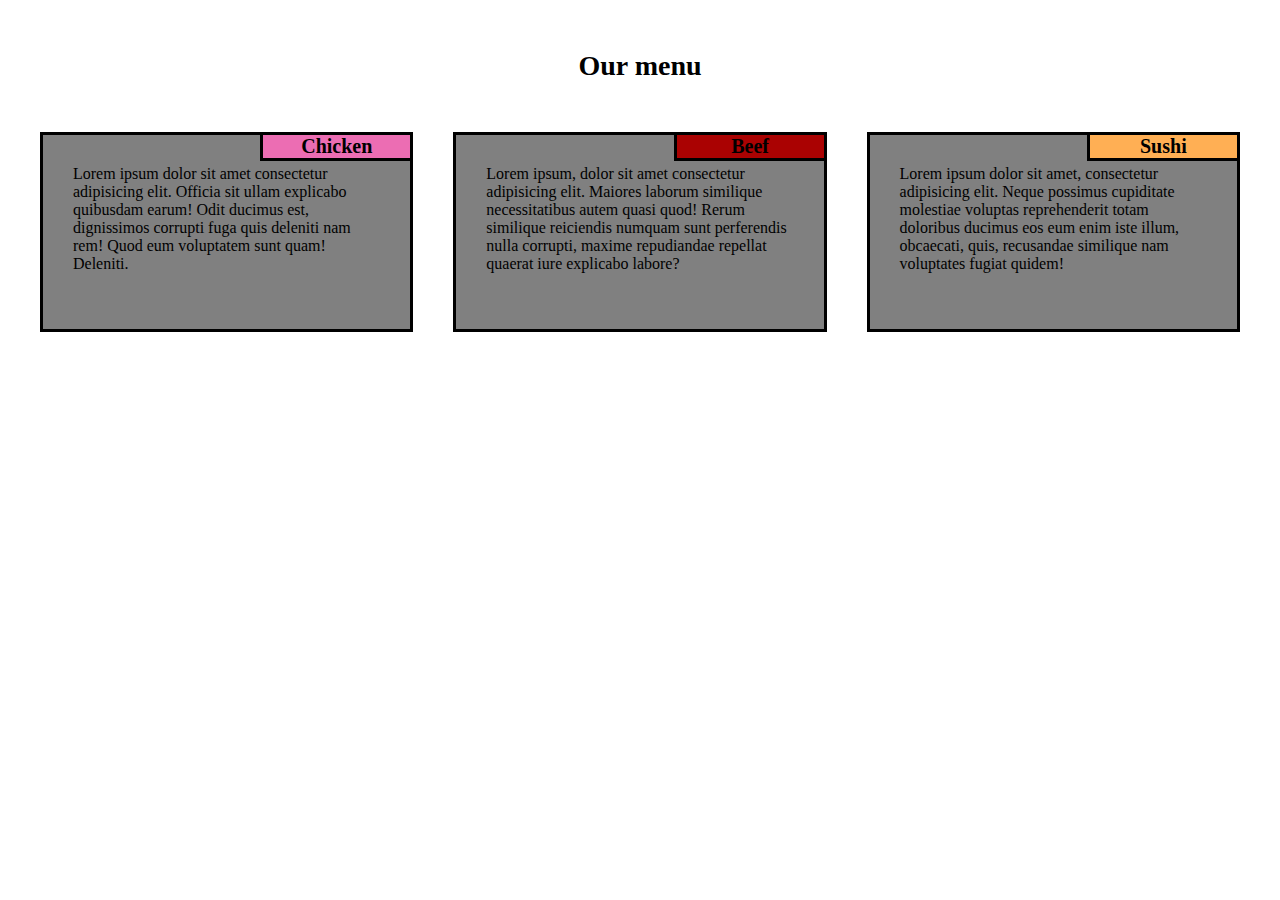
<file: mod2-solution/index.html>
<!DOCTYPE html>
<html lang="en">
<head>
    <meta charset="UTF-8">
    <meta http-equiv="X-UA-Compatible" content="IE=edge">
    <meta name="viewport" content="width=device-width, initial-scale=1.0">
    <title>Document</title>

    <link href="css/style.css" type="text/css" rel="stylesheet">
</head>
<body>
    <h1>Our menu</h1>
    <div class="row">
        <div class="col-lg-4 col-md-6 col-sm-12">
            <div class="content">
                <h2 id="chicken">Chicken</h2>
                <p>Lorem ipsum dolor sit amet consectetur adipisicing elit. Officia sit ullam explicabo quibusdam earum! Odit ducimus est, dignissimos corrupti fuga quis deleniti nam rem! Quod eum voluptatem sunt quam! Deleniti.</p>
            </div>
        </div>
        
        <div class="col-lg-4 col-md-6 col-sm-12">
            <div class="content">
                <h2 id="beef">Beef</h2>
                <p>Lorem ipsum, dolor sit amet consectetur adipisicing elit. Maiores laborum similique necessitatibus autem quasi quod! Rerum similique reiciendis numquam sunt perferendis nulla corrupti, maxime repudiandae repellat quaerat iure explicabo labore?</p>
            </div>
        </div>
        
        <div class="col-lg-4 col-md-12 col-sm-12">
            <div class="content">
                <h2 id="sushi">Sushi</h2>
                <p>Lorem ipsum dolor sit amet, consectetur adipisicing elit. Neque possimus cupiditate molestiae voluptas reprehenderit totam doloribus ducimus eos eum enim iste illum, obcaecati, quis, recusandae similique nam voluptates fugiat quidem!</p>
            </div>
        </div>
     </div>
</body>
</html>
</file>
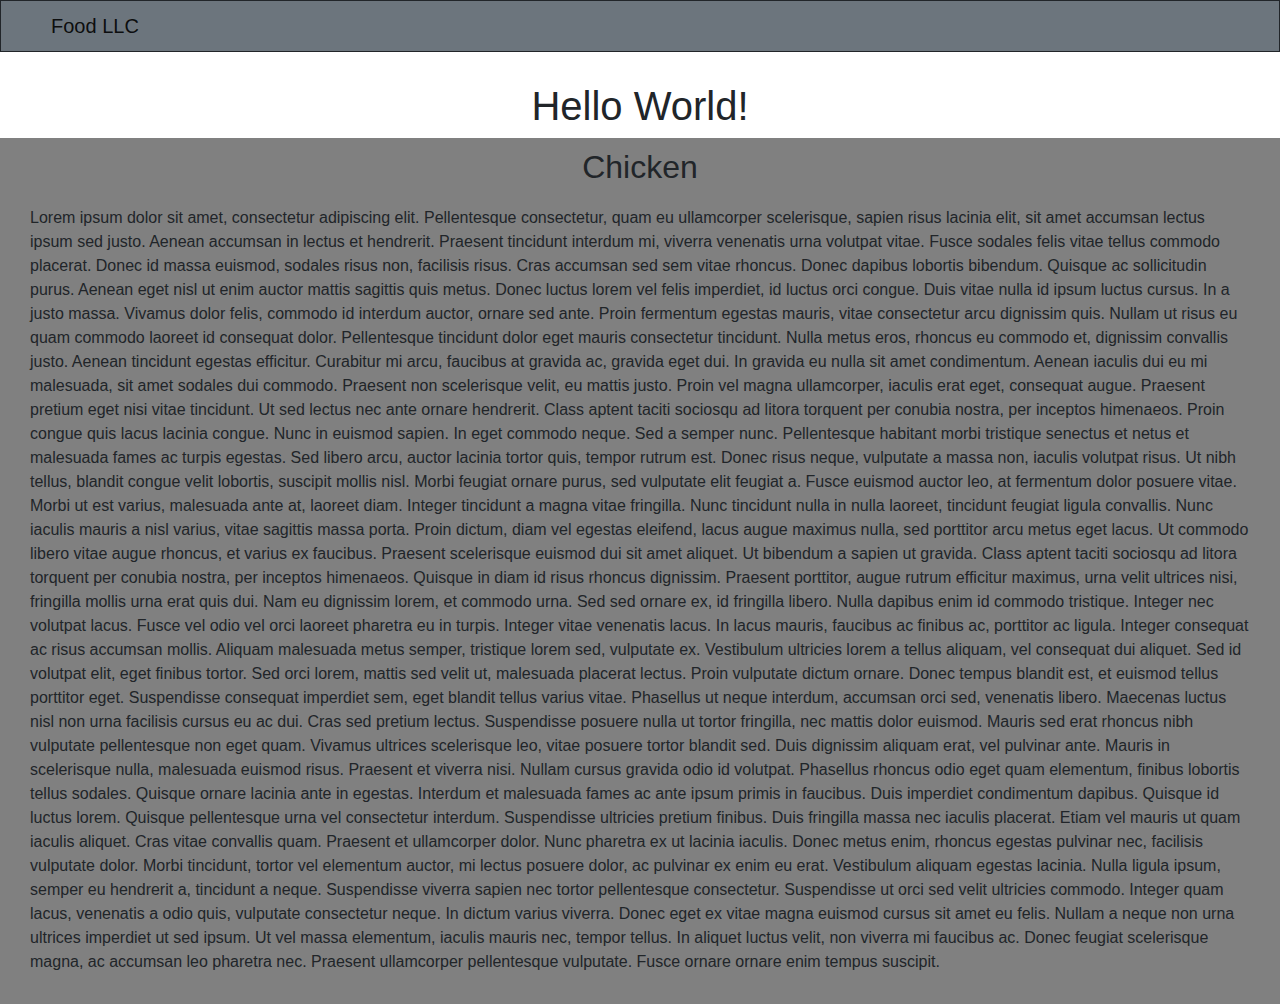
<file: mod3-solution/index.html>
<!DOCTYPE html>
<html lang="en">
<head>
    <meta charset="UTF-8">
    <meta http-equiv="X-UA-Compatible" content="IE=edge">
    <meta name="viewport" content="width=device-width, initial-scale=1.0">
    <link rel="stylesheet" href="css/bootstrap.min.css">
    <link rel="stylesheet" href="css/style.css">
    <title>Assignment </title>
</head>
<body>
    
    <nav class="navbar navbar-light bg-secondary border border-dark">
        <div class="container-fluid">
            <a class="navbar-brand" href="#">Food LLC</a>
            <button class="navbar-toggler d-block d-xl-none" type="button" data-bs-toggle="collapse" data-bs-target="#navbarNav" aria-controls="navbarNav" aria-expanded="false" aria-label="Toggle navigation">
            <span class="navbar-toggler-icon"></span>
            </button>
              <div class="collapse navbar-collapse" id="navbarNav" >
                <ul class="navbar-nav">
                  <li class="nav-item col-12 bg-light border border-bottom-0 border-dark">
                    <a class="nav-link active" href="#">Chicken</a>
                  </li>
                  <li class="nav-item col-12 bg-light border border-bottom-0 border-dark">
                    <a class="nav-link" href="#">Beef</a>
                  </li>
                  <li class="nav-item col-12 bg-light border border-bottom-0 border-dark">
                    <a class="nav-link" href="#">Sushi</a>
                  </li>
                </ul>
              </div>

        </div>
    </nav>

    <div class="main container-fluid">
      <h1 class="text-center">Hello World!</h1>
    
    
      <section class="content">
      <h2 class=text-center>Chicken</h2>
      <p>
      
        Lorem ipsum dolor sit amet, consectetur adipiscing elit. Pellentesque consectetur, quam eu ullamcorper scelerisque, sapien risus lacinia elit, sit amet accumsan lectus ipsum sed justo. Aenean accumsan in lectus et hendrerit. Praesent tincidunt interdum mi, viverra venenatis urna volutpat vitae. Fusce sodales felis vitae tellus commodo placerat. Donec id massa euismod, sodales risus non, facilisis risus. Cras accumsan sed sem vitae rhoncus. Donec dapibus lobortis bibendum. Quisque ac sollicitudin purus. Aenean eget nisl ut enim auctor mattis sagittis quis metus. Donec luctus lorem vel felis imperdiet, id luctus orci congue. Duis vitae nulla id ipsum luctus cursus. In a justo massa. Vivamus dolor felis, commodo id interdum auctor, ornare sed ante. Proin fermentum egestas mauris, vitae consectetur arcu dignissim quis. Nullam ut risus eu quam commodo laoreet id consequat dolor.
        
        Pellentesque tincidunt dolor eget mauris consectetur tincidunt. Nulla metus eros, rhoncus eu commodo et, dignissim convallis justo. Aenean tincidunt egestas efficitur. Curabitur mi arcu, faucibus at gravida ac, gravida eget dui. In gravida eu nulla sit amet condimentum. Aenean iaculis dui eu mi malesuada, sit amet sodales dui commodo. Praesent non scelerisque velit, eu mattis justo. Proin vel magna ullamcorper, iaculis erat eget, consequat augue.
        
        Praesent pretium eget nisi vitae tincidunt. Ut sed lectus nec ante ornare hendrerit. Class aptent taciti sociosqu ad litora torquent per conubia nostra, per inceptos himenaeos. Proin congue quis lacus lacinia congue. Nunc in euismod sapien. In eget commodo neque. Sed a semper nunc.
        
        Pellentesque habitant morbi tristique senectus et netus et malesuada fames ac turpis egestas. Sed libero arcu, auctor lacinia tortor quis, tempor rutrum est. Donec risus neque, vulputate a massa non, iaculis volutpat risus. Ut nibh tellus, blandit congue velit lobortis, suscipit mollis nisl. Morbi feugiat ornare purus, sed vulputate elit feugiat a. Fusce euismod auctor leo, at fermentum dolor posuere vitae. Morbi ut est varius, malesuada ante at, laoreet diam.
        
        Integer tincidunt a magna vitae fringilla. Nunc tincidunt nulla in nulla laoreet, tincidunt feugiat ligula convallis. Nunc iaculis mauris a nisl varius, vitae sagittis massa porta. Proin dictum, diam vel egestas eleifend, lacus augue maximus nulla, sed porttitor arcu metus eget lacus. Ut commodo libero vitae augue rhoncus, et varius ex faucibus. Praesent scelerisque euismod dui sit amet aliquet. Ut bibendum a sapien ut gravida.
        
        Class aptent taciti sociosqu ad litora torquent per conubia nostra, per inceptos himenaeos. Quisque in diam id risus rhoncus dignissim. Praesent porttitor, augue rutrum efficitur maximus, urna velit ultrices nisi, fringilla mollis urna erat quis dui. Nam eu dignissim lorem, et commodo urna. Sed sed ornare ex, id fringilla libero. Nulla dapibus enim id commodo tristique. Integer nec volutpat lacus. Fusce vel odio vel orci laoreet pharetra eu in turpis. Integer vitae venenatis lacus. In lacus mauris, faucibus ac finibus ac, porttitor ac ligula. Integer consequat ac risus accumsan mollis. Aliquam malesuada metus semper, tristique lorem sed, vulputate ex. Vestibulum ultricies lorem a tellus aliquam, vel consequat dui aliquet. Sed id volutpat elit, eget finibus tortor.
        
        Sed orci lorem, mattis sed velit ut, malesuada placerat lectus. Proin vulputate dictum ornare. Donec tempus blandit est, et euismod tellus porttitor eget. Suspendisse consequat imperdiet sem, eget blandit tellus varius vitae. Phasellus ut neque interdum, accumsan orci sed, venenatis libero. Maecenas luctus nisl non urna facilisis cursus eu ac dui. Cras sed pretium lectus. Suspendisse posuere nulla ut tortor fringilla, nec mattis dolor euismod. Mauris sed erat rhoncus nibh vulputate pellentesque non eget quam. Vivamus ultrices scelerisque leo, vitae posuere tortor blandit sed. Duis dignissim aliquam erat, vel pulvinar ante. Mauris in scelerisque nulla, malesuada euismod risus. Praesent et viverra nisi. Nullam cursus gravida odio id volutpat. Phasellus rhoncus odio eget quam elementum, finibus lobortis tellus sodales.
        
        Quisque ornare lacinia ante in egestas. Interdum et malesuada fames ac ante ipsum primis in faucibus. Duis imperdiet condimentum dapibus. Quisque id luctus lorem. Quisque pellentesque urna vel consectetur interdum. Suspendisse ultricies pretium finibus. Duis fringilla massa nec iaculis placerat. Etiam vel mauris ut quam iaculis aliquet. Cras vitae convallis quam.
        
        Praesent et ullamcorper dolor. Nunc pharetra ex ut lacinia iaculis. Donec metus enim, rhoncus egestas pulvinar nec, facilisis vulputate dolor. Morbi tincidunt, tortor vel elementum auctor, mi lectus posuere dolor, ac pulvinar ex enim eu erat. Vestibulum aliquam egestas lacinia. Nulla ligula ipsum, semper eu hendrerit a, tincidunt a neque. Suspendisse viverra sapien nec tortor pellentesque consectetur. Suspendisse ut orci sed velit ultricies commodo.
        
        Integer quam lacus, venenatis a odio quis, vulputate consectetur neque. In dictum varius viverra. Donec eget ex vitae magna euismod cursus sit amet eu felis. Nullam a neque non urna ultrices imperdiet ut sed ipsum. Ut vel massa elementum, iaculis mauris nec, tempor tellus. In aliquet luctus velit, non viverra mi faucibus ac. Donec feugiat scelerisque magna, ac accumsan leo pharetra nec. Praesent ullamcorper pellentesque vulputate. Fusce ornare ornare enim tempus suscipit.</p>




    </section>
  </div>





<script src="https://cdn.jsdelivr.net/npm/@popperjs/core@2.10.2/dist/umd/popper.min.js" integrity="sha384-7+zCNj/IqJ95wo16oMtfsKbZ9ccEh31eOz1HGyDuCQ6wgnyJNSYdrPa03rtR1zdB" crossorigin="anonymous"></script>
<script src="https://cdn.jsdelivr.net/npm/bootstrap@5.1.3/dist/js/bootstrap.min.js" integrity="sha384-QJHtvGhmr9XOIpI6YVutG+2QOK9T+ZnN4kzFN1RtK3zEFEIsxhlmWl5/YESvpZ13" crossorigin="anonymous"></script>
    
</body>
</html>
</file>
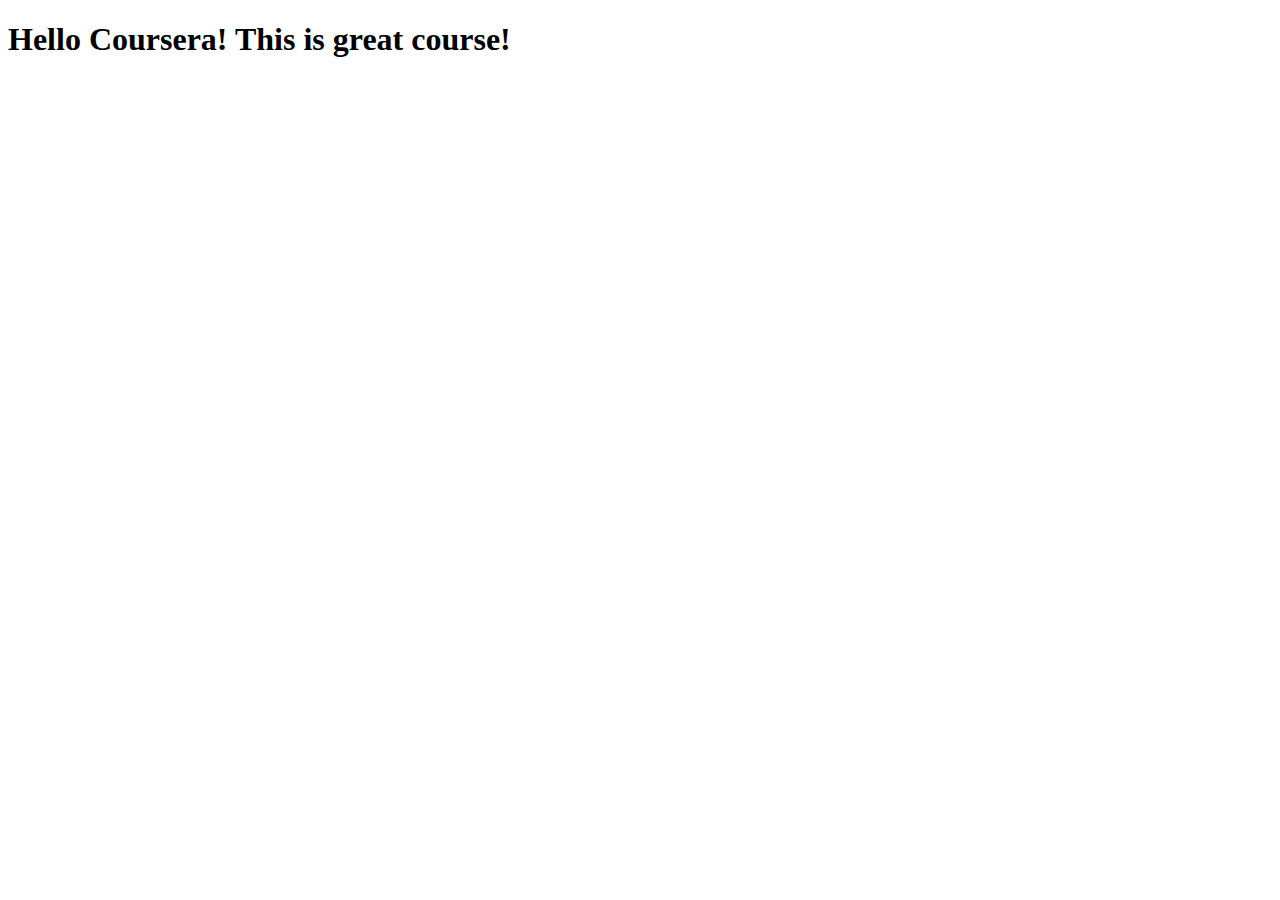
<file: site/index.html>
<!DOCTYPE html>
<html>
<head>
	<meta charset="utf-8">
	<meta name="viewport" content="width=device-width, initial-scale=1">
	<title>Hello Coursera</title>
</head>
<body>
<h1>Hello Coursera! This is great course!</h1>
</body>
</html>
</file>
<file: mod2-solution/css/style.css>
* {
    box-sizing: border-box;
    margin:0;
    padding:0;
}
body {
    margin-left: 20px;
    margin-right: 20px;
}


h1 {
    text-align: center;
    margin: 50px;
    font-size: 175%;
}
.row > div {
    position: relative;


}
.content {
    position: relative;
    overflow: hidden;
    height: 200px;
    padding: 30px;
    margin-left: 20px;
    margin-right: 20px;
    margin-bottom: 20px;
    background: gray;
    border: 3px solid black;
}
div > h2 {
    position: absolute;
    text-align: center;
    font-size: 125%;
    width: 150px;
    top: 0;
    right: 0;
    border: 3px solid black;
    border-top: 0;
    border-right: 0;
    margin:auto;
}

#chicken {
    background:rgb(236, 109, 179);

}
#beef {
    background: rgb(170, 2, 2);
}
#sushi {
    background:rgb(255, 175, 84);
}

/* Simple Responsive Framework */

.row {
    width: 100%;
}

/**** Large devices only ****/
@media (min-width: 992px) {
    .col-lg-1, .col-lg-2, .col-lg-3, .col-lg-4, .col-lg-5, .col-lg-6, .col-lg-7, .col-lg-8, .col-lg-9, .col-lg-10, .col-lg-11, .col-lg-12 {
        float:left;

    }
    .col-lg-1 {
        width: 8.33%;
    }
    .col-lg-2 {
        width: 16.66%;
    }
    .col-lg-3 {
        width: 25%;
    }
    .col-lg-4 {
        width: 33.33%;
    }
    .col-lg-5 {
        width: 41.66%;
    }
    .col-lg-6 {
        width: 50%;
    }
    .col-lg-7 {
        width: 58.33%;
    }
    .col-lg-8 {
        width: 66.66%;
    }
    .col-lg-9 {
        width: 74.99%;
    }
    .col-lg-10 {
        width: 83.33%;
    }
    .col-lg-11 {
        width: 91.66%;
    }
    .col-lg-12 {
        width: 100%;
    }
}

/**** Medium devices only ****/
@media (min-width:768px) and (max-width: 991px) {
    .col-md-1, .col-md-2, .col-md-3, .col-md-4, .col-md-5, .col-md-6, .col-md-7, .col-md-8, .col-md-9, .col-md-10, .col-md-11, .col-md-12 {
        float:left;
    }
    .col-md-1 {
        width: 8.33%;
    }
    .col-md-2 {
        width: 16.66%;
    }
    .col-md-3 {
        width: 25%;
    }
    .col-md-4 {
        width: 33.33%;
    }
    .col-md-5 {
        width: 41.66%;
    }
    .col-md-6 {
        width: 50%;
    }
    .col-md-7 {
        width: 58.33%;
    }
    .col-md-8 {
        width: 66.66%;
    }
    .col-md-9 {
        width: 74.99%;
    }
    .col-md-10 {
        width: 83.33%;
    }
    .col-md-11 {
        width: 91.66%;
    }
    .col-md-12 {
        width: 100%;
    }
}

/**** Small devices only ****/
@media (max-width: 768px) {
    .col-sm-1, .col-sm-2, .col-sm-3, .col-sm-4, .col-sm-5, .col-sm-6, .col-sm-7, .col-sm-8, .col-sm-9, .col-sm-10, .col-sm-11, .col-sm-12 {
        float:left;
    }
    .col-sm-1 {
        width: 8.33%;
    }
    .col-sm-2 {
        width: 16.66%;
    }
    .col-sm-3 {
        width: 25%;
    }
    .col-sm-4 {
        width: 33.33%;
    }
    .col-sm-5 {
        width: 41.66%;
    }
    .col-sm-6 {
        width: 50%;
    }
    .col-sm-7 {
        width: 58.33%;
    }
    .col-sm-8 {
        width: 66.66%;
    }
    .col-sm-9 {
        width: 74.99%;
    }
    .col-sm-10 {
        width: 83.33%;
    }
    .col-sm-11 {
        width: 91.66%;
    }
    .col-sm-12 {
        width: 100%;
    }
}
</file>
<file: mod3-solution/css/style.css>
body {
font-family: 'Ubuntu', sans-serif;
}
.container-fluid {
    padding:0;
}
.navbar {
    padding: 0;
    margin-bottom: 30px;
}
.navbar-brand {
    margin: 5px 5px 5px 50px;
}
.navbar-nav .nav-item {
    text-align: center;
    border
}
.nav-item {
    margin: 0 auto;
}
.navbar-nav {
    padding: 0;
}
#navbarNav {
    margin-top: 10px;
}
.nav-item:hover {
    background-color: gray;
}
.container {
    padding-left: 0;
    padding-right: 0;
}
.navbar-toggler {
    margin-right: 20px;
}
.main {
    margin: 0 auto;
}
.content {
    background-color: gray;
    padding: 10px;
    
}
.content p {
    margin:20px;
}
.content .container-fluid {
    margin:50px

    
}
</file>
